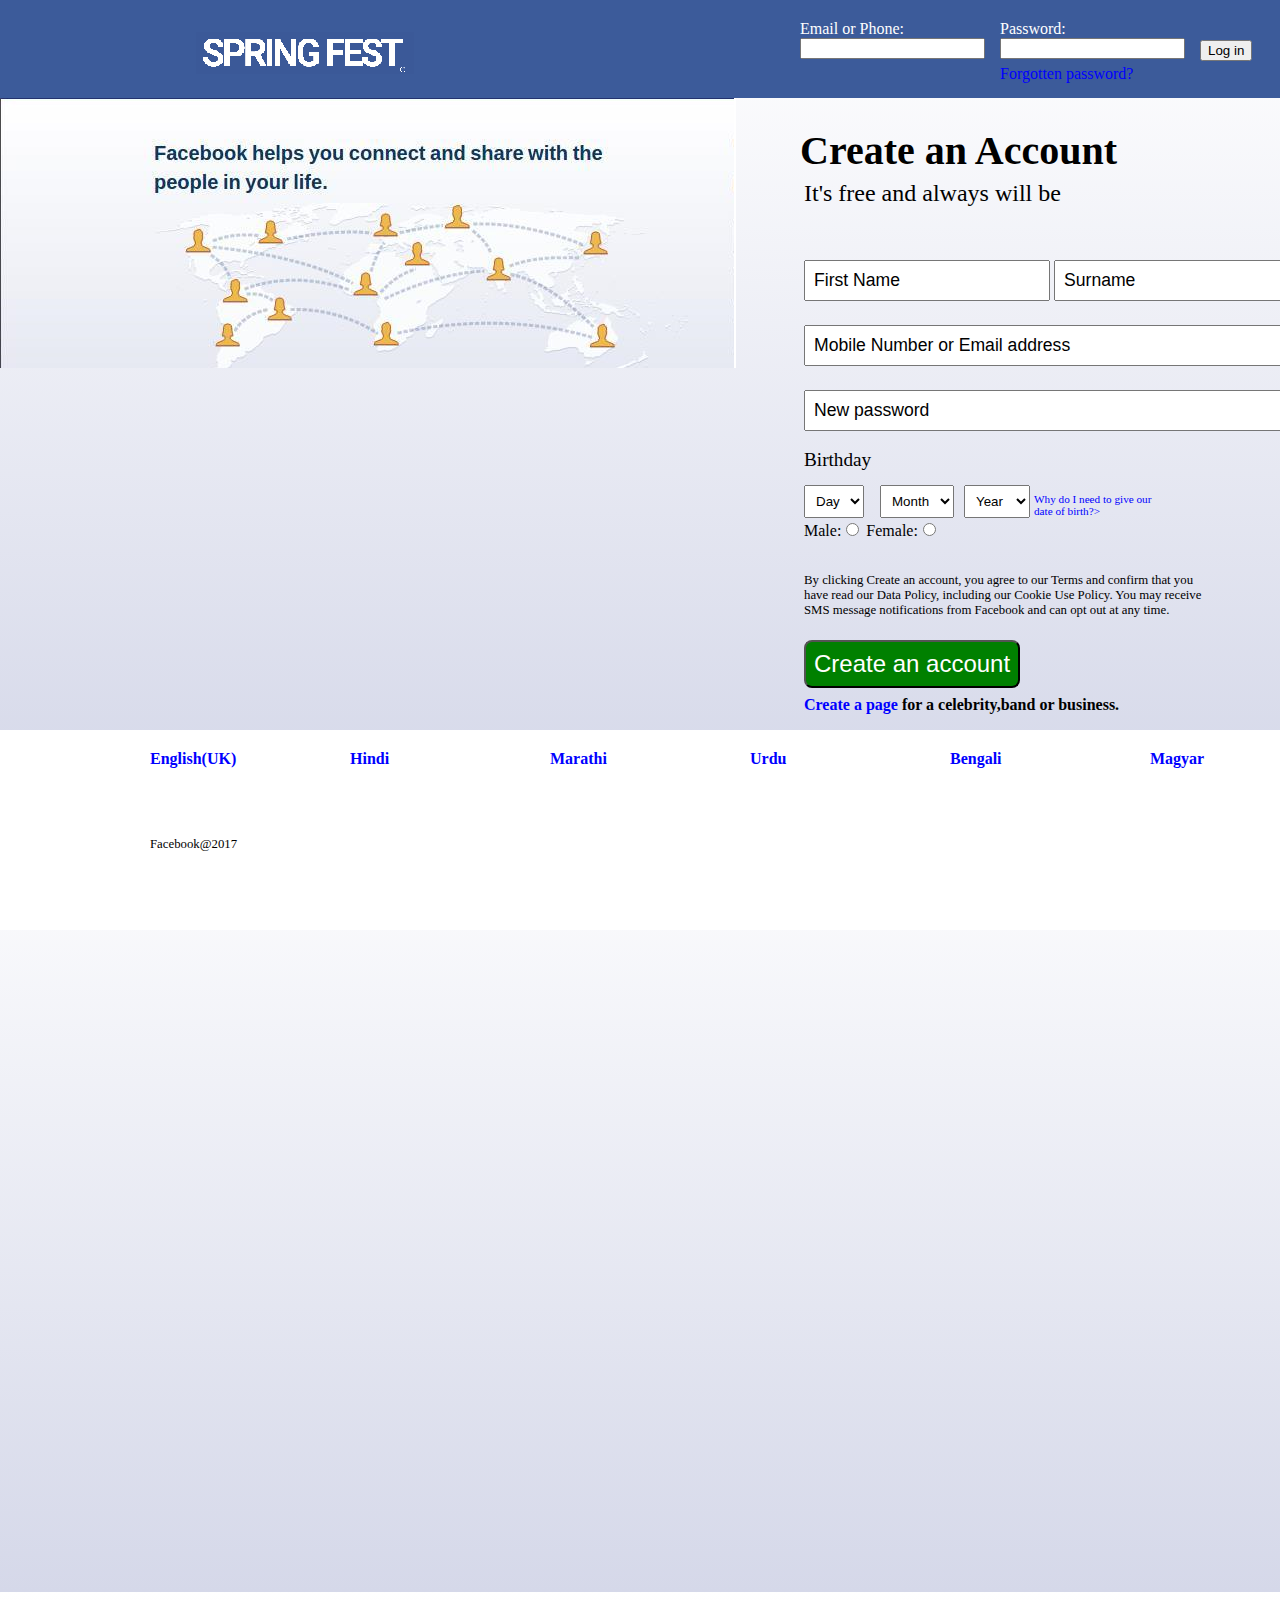
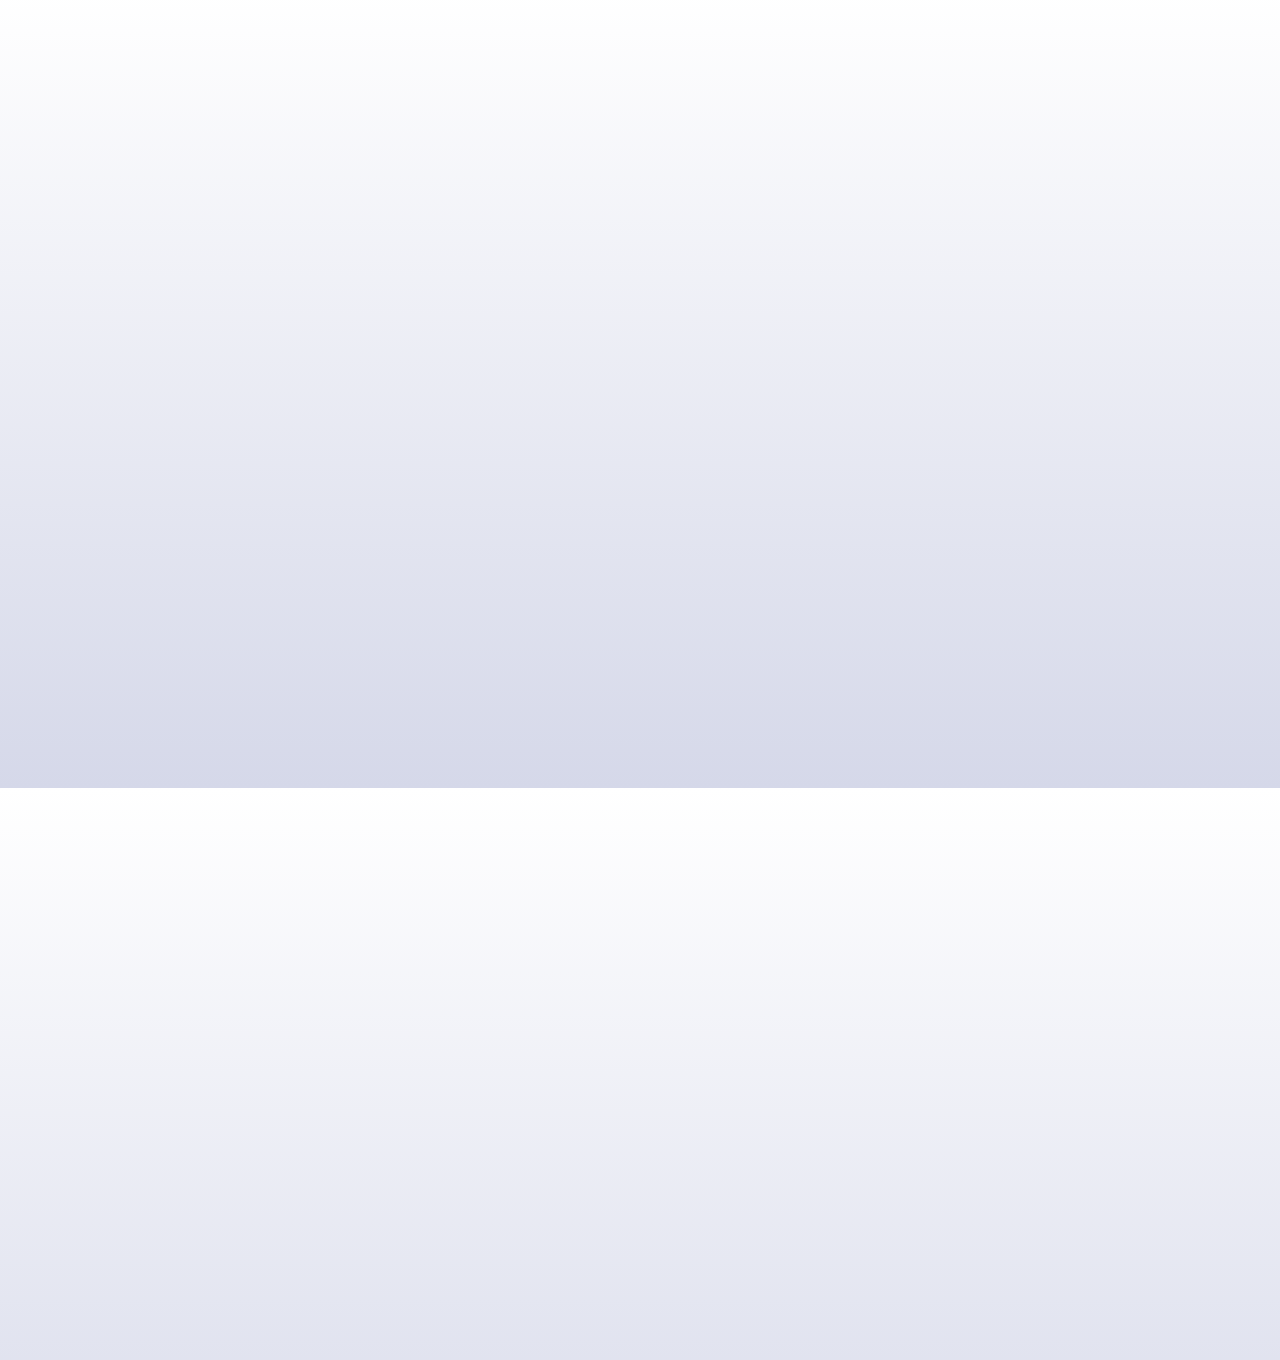
<file: index.html>
<!DOCTYPE html>
<html>
<head>
	<title>Facebook</title>
	<link rel="stylesheet" type="text/css" href="ind.css">
</head>
<body>
<div class="a"><img src="img1.png"></div>
<div class="b">
	<form>
  Email or Phone:<br>
  <input type="text" name="firstname">
	</form>
	</div>
	<div class="c">
	<form>
  Password:<br>
  <input type="password" name="lastname">
	</form>
	</div>
	<div class="d">
		<form>
			<input type="submit" value="Log in" />
				</form>
	</div>
	<div class="e">
		<img src="img2.png">
	</div>
	<h1>Create an Account</h1>
	<h2>It's free and always will be</h2>
		<form class="f">
			<input type="text" value="First Name" class="g" />
				</form>
				<form class="h">
			<input type="text" value="Surname" class="g" />
				</form>


		<form class="i">
			<input type="text" value="Mobile Number or Email address" class="g" size="48" />
				</form>
				<form class="j">
			<input type="text" value="New password" class="g" size="48" />
				</form>
	<h3>
		Birthday<br />
	</h3>
<form class="k">
<select name="Day" class="aaa" value="Day">
<option class="aa">Day</option>
<option class="aa">1</option><option class="aa">2</option><option class="aa">3</option><option class="aa">4</option><option class="aa">5</option><option class="aa">6</option><option class="aa">7</option><option class="aa">8</option><option class="aa">9</option><option class="aa">10</option><option class="aa">11</option><option class="aa">12</option><option class="aa">13</option><option class="aa">14</option><option class="aa">15</option><option class="aa">16</option><option class="aa">17</option><option class="aa">18</option><option class="aa">19</option><option class="aa">20</option><option class="aa">21</option><option class="aa">22</option><option class="aa">23</option><option class="aa">24</option><option class="aa">25</option><option class="aa">26</option><option class="aa">27</option><option class="aa">28</option><option class="aa">29</option><option class="aa">30</option><option class="aa">31</option>

</select>
</form>
<form class="z1">
<select name="month" value="month" class="aaa">
	<option class="aa">Month</option><option class="aa">Jan</option><option class="aa">Feb</option><option class="aa">Mar</option><option class="aa">Apr</option><option class="aa">May</option><option class="aa">Jun</option><option class="aa">Jul</option><option class="aa">Aug</option><option class="aa">Sep</option><option class="aa">Oct</option><option class="aa">Nov</option><option class="aa">Dec</option>
</select>
</form>
<form class="z2">
<select class="aaa">
	<option class="aa">Year</option>
	<option class="aa">1990</option>
	<option class="aa">1991</option>
	<option class="aa">1992</option>
	<option class="aa">1993</option>
	<option class="aa">1994</option>
	<option class="aa">1995</option>
	<option class="aa">1996</option>
	<option class="aa">1997</option>
	<option class="aa">1998</option>
	<option class="aa">1999</option>
	<option class="aa">2000</option>
</select>
</form>
<p class="ab">By clicking Create an account, you agree to our Terms and confirm that you have read our Data Policy, including our Cookie Use Policy. You may receive SMS message notifications from Facebook and can opt out at any time.</p>

<form class="z4">
	<input type="submit" value="Create an account" class="z3">
</form>
<p class="z5"><a href="1.html">Create a page </a>for a celebrity,band or business.</p>
<div class="z6"><img src="img3.png"></div>

<div class="y1"><a href="1.html">English(UK)</a></div>
<div class="y2"><a href="1.html">Hindi</a></div>
<div class="y3"><a href="1.html">Marathi</a></div>
<div class="y4"><a href="1.html">Urdu</a></div>
<div class="y5"><a href="1.html">Bengali</a></div>
<div class="y6"><a href="1.html">Magyar</a></div>
<div class="y7"><a href="1.html">Forgotten password?</a></div>
<h4>Facebook@2017</h4>
<form class="w">
Male:<input type="radio" name="sex" value="male"/>
Female:<input type="radio" name="sex" value="female">
</form>
<p class="w1"><a href="1.html">Why do I need to give our date of birth?></a></p>
</body>
</html>
</file>
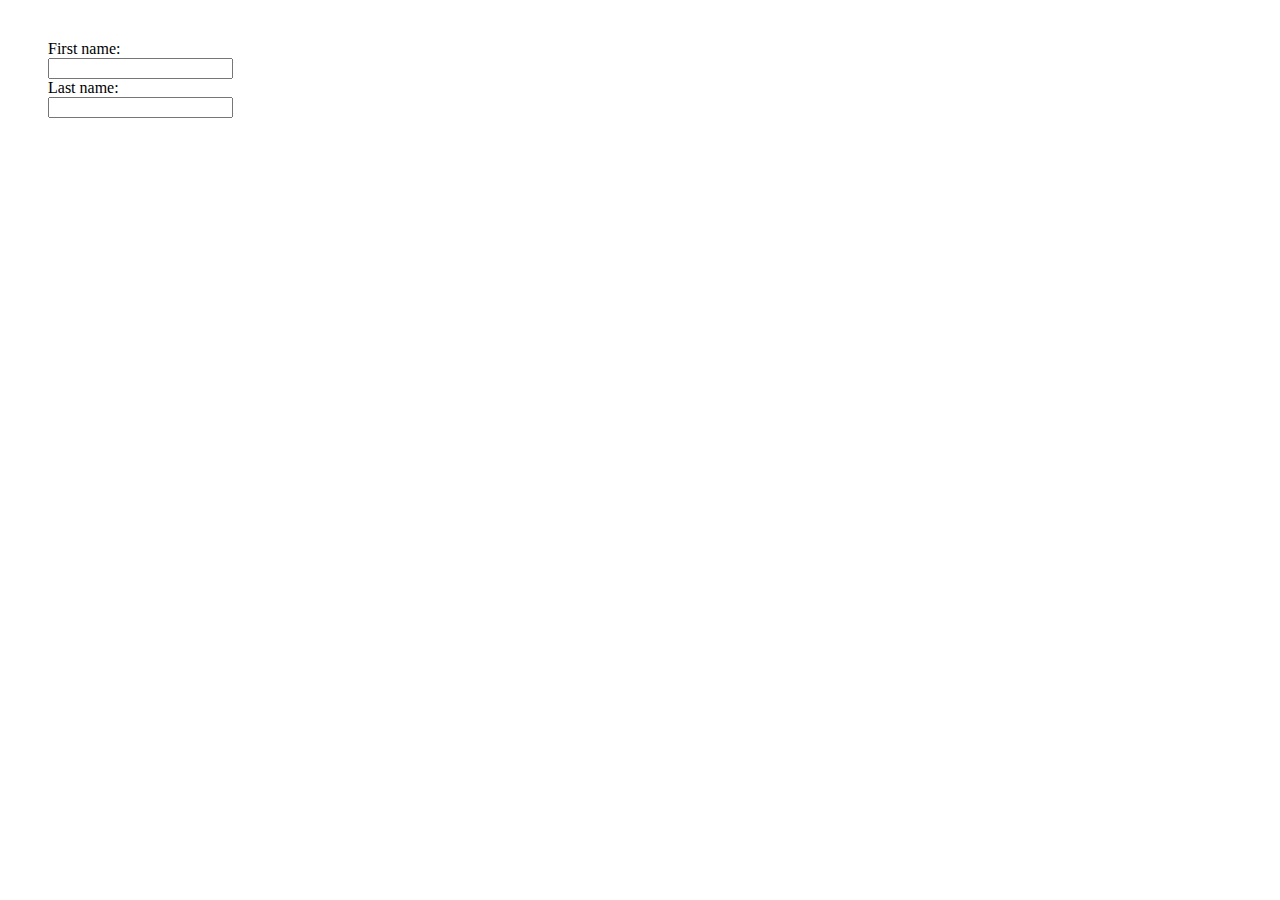
<file: n.html>
<!DOCTYPE html>
<html>
<head>
	<title>ll</title>
	<style type="text/css">
		form
		{
			padding: 20px;
			margin: 20px;
		}
	</style>
</head>
<body>
<form>
  First name:<br>
  <input type="text" name="firstname"><br>
  Last name:<br>
  <input type="text" name="lastname">
</form>
</body>
</html>
</file>
<file: ind.css>
body
{
   
      height: 780px;
    background:repeating-linear-gradient( white,rgb(213,216,233));
    /*background:url(img1.png);
    background-size: 1000000px 90px;
    background-repeat: no-repeat;*/
    max-height: 1300px;

}

.a
{
	position: absolute;
	top:0px;
	left: 0px;
}
.b
{
	position: absolute;
	top: 20px;
	left: 800px;
	color: white;
}
.c
{
	position: absolute;
	top: 20px;
	left: 1000px;
	color: white;
}
.d
{
	position: absolute;
	top: 40px;
	left: 1200px;
}
.e
{
	position: absolute;
	top: 98px;
	left: 0px;
}
.f
{
	position: absolute;
	top: 260px;
	left: 804px;
	height: 300%;	
}


h1
{
	font-size: 250%;
	min-width: 400px;
	min-height: 300px;
	position: absolute;
	top: 100px;
	left: 800px;
}
h2
{
	font-size: 150%;
	position: absolute;
	top: 160px;
	font-weight: normal;
	left: 804px;
	min-width: 400px;
	min-height: 300px;
}
h3
{
	font-size: 120%;
	position: absolute;
	top: 430px;
	font-weight: normal;
	left: 804px;
	min-width: 400px;
	min-height: 300px;
}
.g
{
	padding: 8px;
	font-size: 110%;
}
.h
{
	position: absolute;
	top: 260px;
	left: 1054px;
	
}
.i
{
	position: absolute;
	top: 325px;
	left: 804px;
	width: 120px;
}
.j
{
	position: absolute;
	top: 390px;
	left: 804px;
}
.k
{
	position: absolute;
	top: 485px;
	left: 804px;
}
.z1
{
	position: absolute;
	top: 485px;
	left: 880px;
}
.z2
{
	position: absolute;
	top: 485px;
	left: 964px;
}
.aaa
{
	padding: 7px;
}
.ab
{
	color: black;
	width: 400px;
	font-size: 80%;
	position: absolute;
	left: 804px;
	top: 560px;
}
.z4
{
	position: absolute;
	top: 640px;
	left: 804px;
	border-radius: 25px;
}
.z3
{
	background-color: green;
	font-size: 150%;
	color: white;
	padding: 8px;
	border-radius: 8px;
}
.z5
{
	width: 350px;
	position: absolute;
	font-weight: bold;
	top: 680px;
	left: 804px;
	color: black;
}
a:link
{
	color: blue;
	text-decoration: none;
	
	
}
a:hover
{
	text-decoration: underline;
	color:black;
}
.z6
{
	position: absolute;
	left: 0px;
	top: 730px;
}
.y1
{
	position: absolute;
	left: 150px;
	top: 750px;
	font-weight: bold;
}
.y2
{
	position: absolute;
	left: 350px;
	top: 750px;font-weight: bold;
}
.y3
{
	position: absolute;
	left: 550px;
	top: 750px;font-weight: bold;
}
.y4
{
	position: absolute;
	left: 750px;
	top: 750px;font-weight: bold;
}
.y5
{
	position: absolute;
	left: 950px;
	top: 750px;font-weight: bold;color: blue;;
}
a:visited
{
	color:brown;
}
.y6
{
	position: absolute;
	left: 1150px;
	top: 750px;font-weight: bold;
}
h4
{
	position: absolute;
	top: 820px;
	left: 150px;
	font-weight: normal;
	font-size: 80%;
}
.y7
{
	color: white;
	position: absolute;
	top: 65px;
	left: 1000px;
}
.y7:link
{
	color: blue;

}
.w
{
	position: absolute;
	top:520px;
	left:804px;
}
.w1
{
	position: absolute;
	top:482px;
	left:1034px;
	width: 130px;
	font-size: 70%;
}
.a123
{
	background-color: blue;
}
</file>
